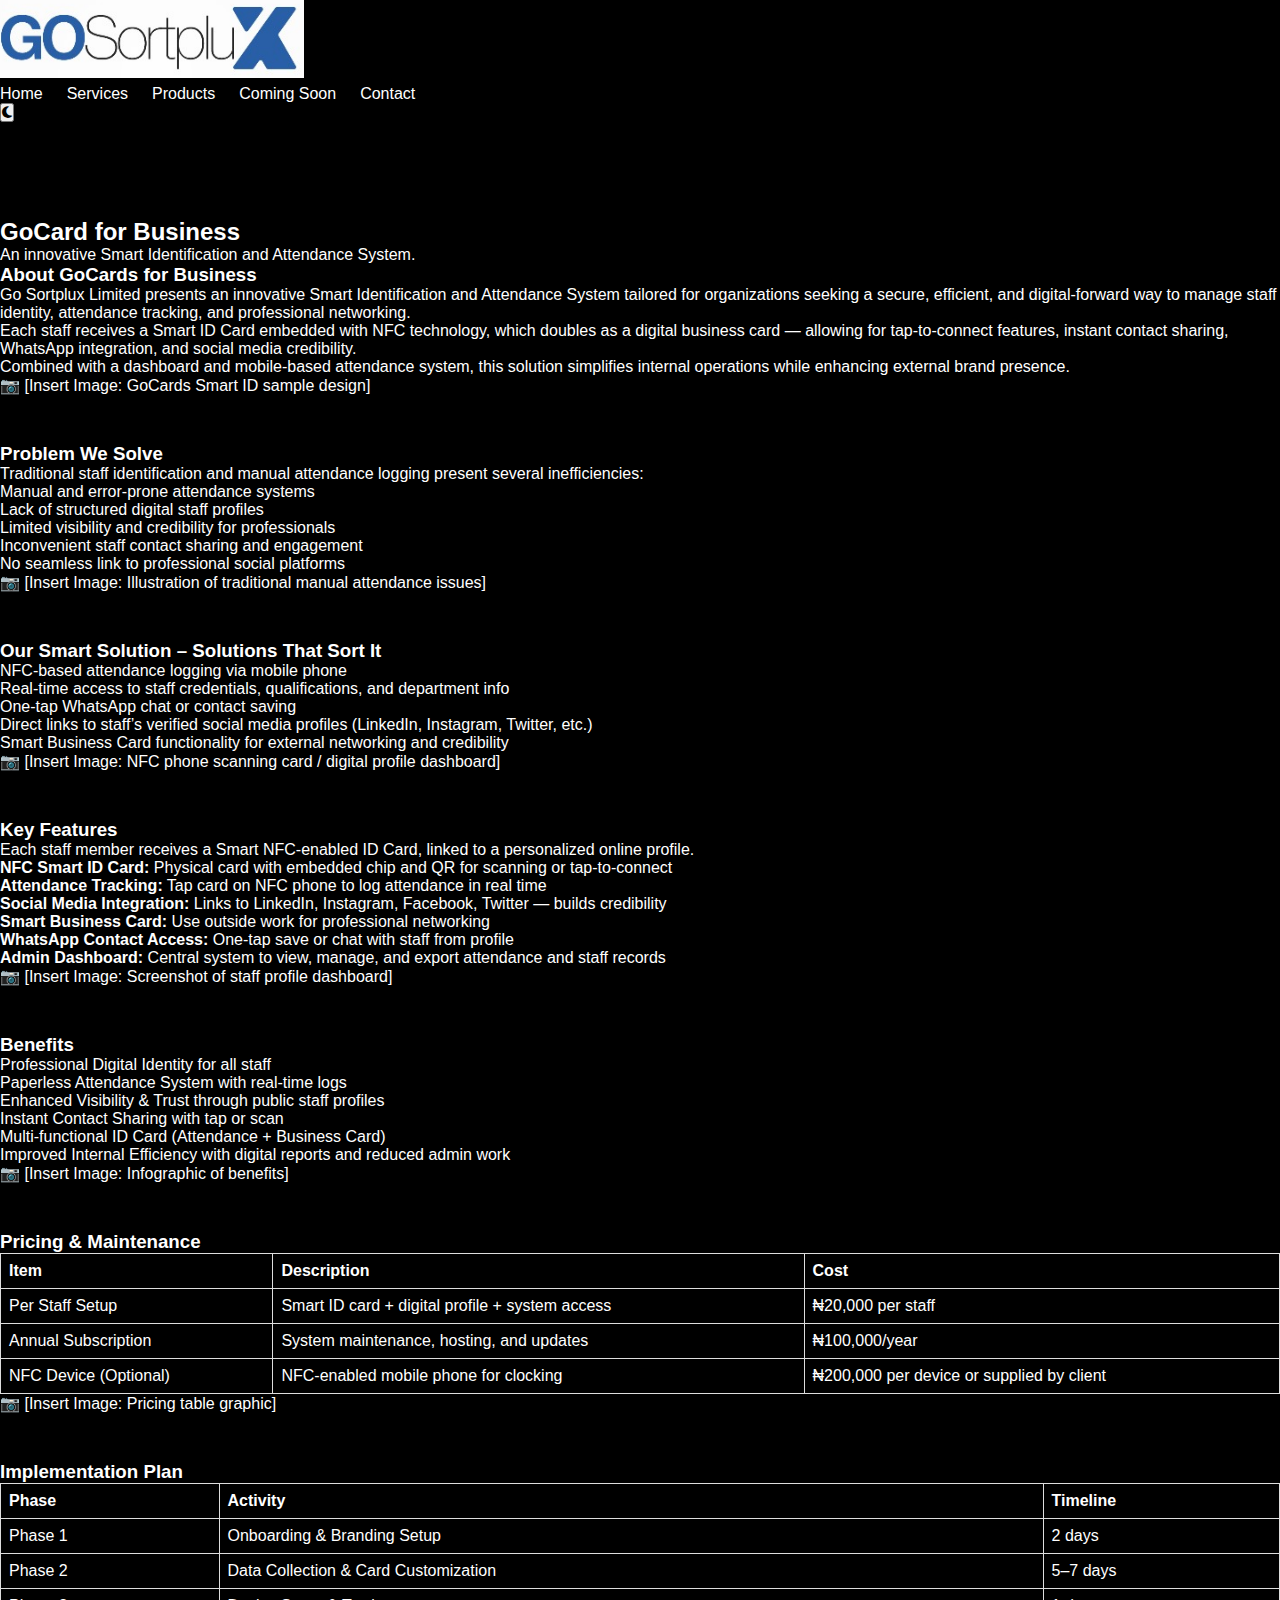
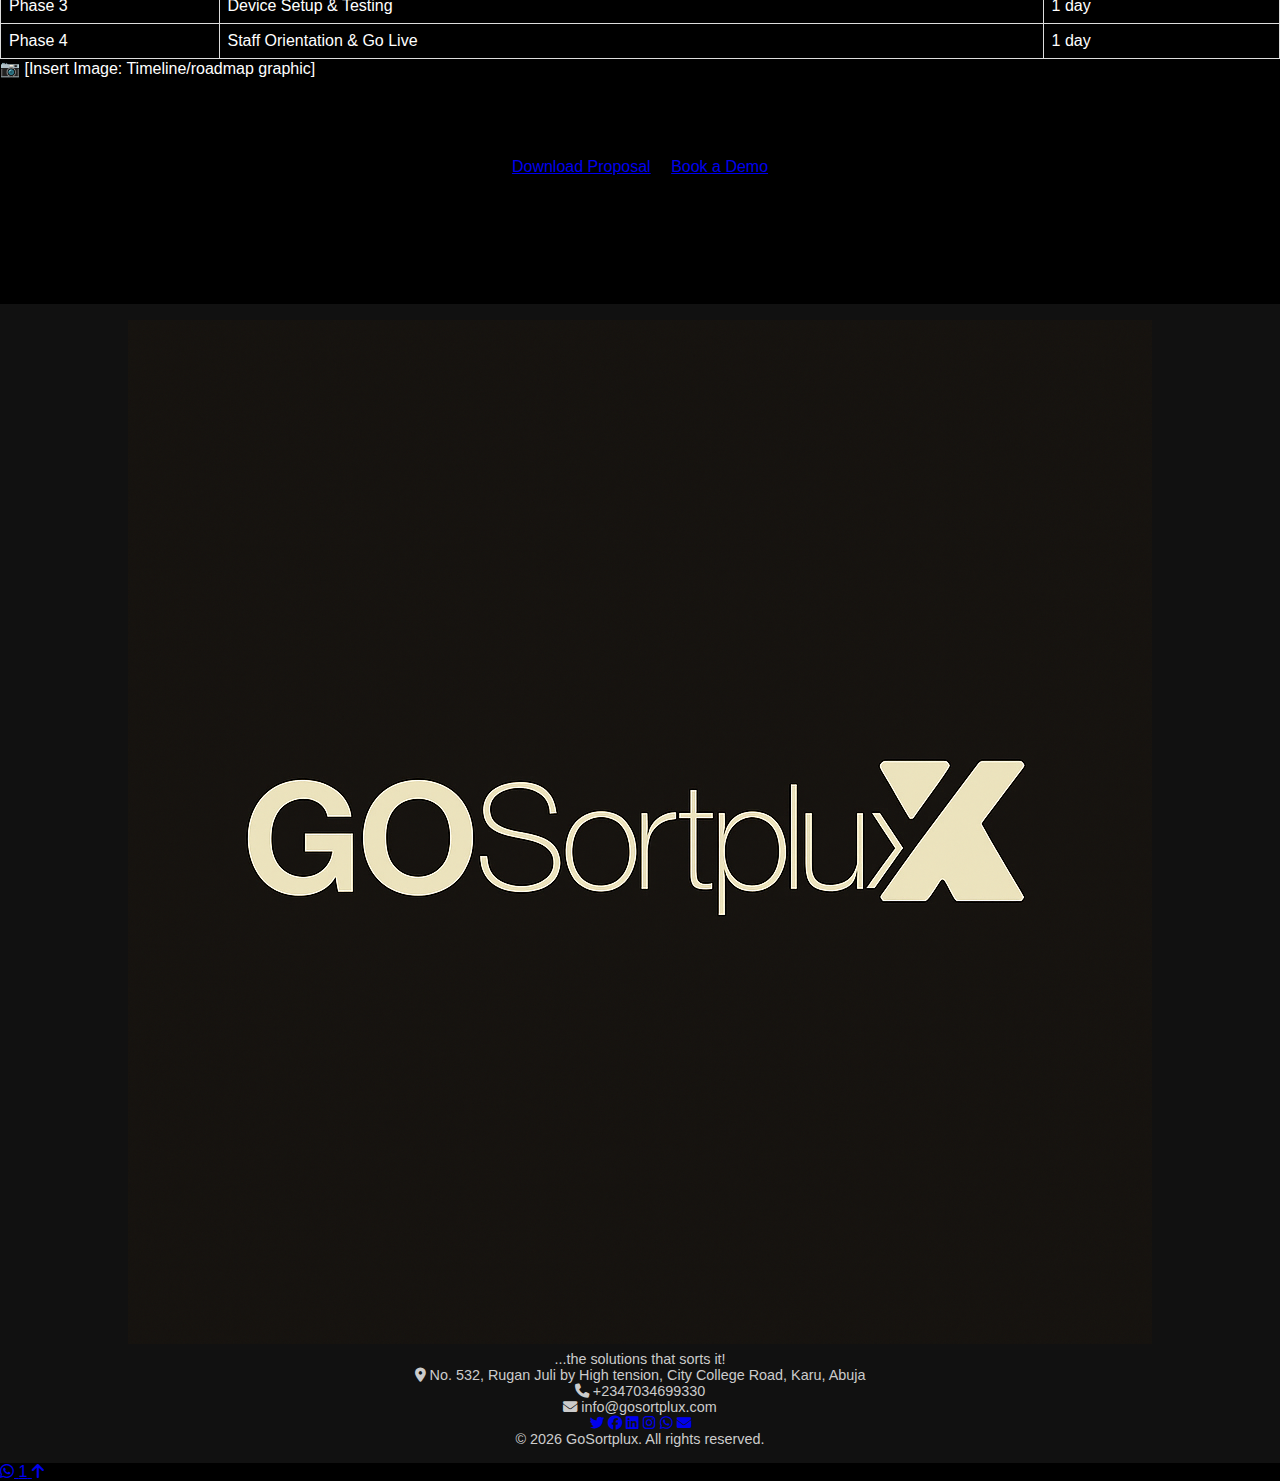
<file: business.html>
<!DOCTYPE html>
<html lang="en" class="light">
<head>
    <meta charset="UTF-8">
    <meta name="viewport" content="width=device-width, initial-scale=1.0">
    <title>GoCard for Business - GoSortplux</title>
    <link rel="preconnect" href="https://fonts.googleapis.com">
    <link rel="preconnect" href="https://fonts.gstatic.com" crossorigin>
    <link href="https://fonts.googleapis.com/css2?family=Manrope:wght@300;400;500;600;700&display=swap" rel="stylesheet">
    <link rel="stylesheet" href="https://cdnjs.cloudflare.com/ajax/libs/font-awesome/6.4.0/css/all.min.css"/>
    <link rel="stylesheet" href="styles.css">
    <link rel="icon" type="image/x-icon" href="/images/fav.png">
    <style>
        .pdf-container {
            padding: 6rem 0;
            text-align: center;
        }
        .pdf-embed {
            width: 100%;
            max-width: 800px;
            height: 100vh;
            border: 1px solid var(--shadow-color);
            border-radius: 8px;
        }
    </style>
</head>
<body>

    <header class="header">
        <div class="container">
            <nav class="main-nav">
                <a href="/" class="logo">
                    <img src="images/logo.png" alt="GoSortplux Logo">
                </a>
                <ul class="nav-links">
                    <li><a href="/">Home</a></li>
                    <li><a href="/#services">Services</a></li>
                    <li><a href="/#products">Products</a></li>
                    <li><a href="/#coming-soon">Coming Soon</a></li>
                    <li><a href="/#contact">Contact</a></li>
                </ul>
                <div class="nav-actions">
                    <button id="theme-toggle" class="theme-toggle" aria-label="Toggle dark mode">
                        <i class="fa-solid fa-moon"></i>
                    </button>
                    <button class="hamburger" id="hamburger-menu" aria-label="Open menu">
                        <i class="fa-solid fa-bars"></i>
                    </button>
                </div>
            </nav>
        </div>
    </header>

    <main>
        <section class="page-content" style="padding: 6rem 0;">
            <div class="container">
                <h2 class="section-title">GoCard for Business</h2>
                <p class="section-subtitle">An innovative Smart Identification and Attendance System.</p>

                <div class="content-section" style="margin-bottom: 3rem;">
                    <h3>About GoCards for Business</h3>
                    <p>Go Sortplux Limited presents an innovative Smart Identification and Attendance System tailored for organizations seeking a secure, efficient, and digital-forward way to manage staff identity, attendance tracking, and professional networking.</p>
                    <p>Each staff receives a Smart ID Card embedded with NFC technology, which doubles as a digital business card — allowing for tap-to-connect features, instant contact sharing, WhatsApp integration, and social media credibility.</p>
                    <p>Combined with a dashboard and mobile-based attendance system, this solution simplifies internal operations while enhancing external brand presence.</p>
                    <p>📷 [Insert Image: GoCards Smart ID sample design]</p>
                </div>

                <div class="content-section" style="margin-bottom: 3rem;">
                    <h3>Problem We Solve</h3>
                    <p>Traditional staff identification and manual attendance logging present several inefficiencies:</p>
                    <ul>
                        <li>Manual and error-prone attendance systems</li>
                        <li>Lack of structured digital staff profiles</li>
                        <li>Limited visibility and credibility for professionals</li>
                        <li>Inconvenient staff contact sharing and engagement</li>
                        <li>No seamless link to professional social platforms</li>
                    </ul>
                     <p>📷 [Insert Image: Illustration of traditional manual attendance issues]</p>
                </div>

                <div class="content-section" style="margin-bottom: 3rem;">
                    <h3>Our Smart Solution – Solutions That Sort It</h3>
                     <ul>
                        <li>NFC-based attendance logging via mobile phone</li>
                        <li>Real-time access to staff credentials, qualifications, and department info</li>
                        <li>One-tap WhatsApp chat or contact saving</li>
                        <li>Direct links to staff’s verified social media profiles (LinkedIn, Instagram, Twitter, etc.)</li>
                        <li>Smart Business Card functionality for external networking and credibility</li>
                    </ul>
                    <p>📷 [Insert Image: NFC phone scanning card / digital profile dashboard]</p>
                </div>

                <div class="content-section" style="margin-bottom: 3rem;">
                    <h3>Key Features</h3>
                    <p>Each staff member receives a Smart NFC-enabled ID Card, linked to a personalized online profile.</p>
                    <ul>
                        <li><strong>NFC Smart ID Card:</strong> Physical card with embedded chip and QR for scanning or tap-to-connect</li>
                        <li><strong>Attendance Tracking:</strong> Tap card on NFC phone to log attendance in real time</li>
                        <li><strong>Social Media Integration:</strong> Links to LinkedIn, Instagram, Facebook, Twitter — builds credibility</li>
                        <li><strong>Smart Business Card:</strong> Use outside work for professional networking</li>
                        <li><strong>WhatsApp Contact Access:</strong> One-tap save or chat with staff from profile</li>
                        <li><strong>Admin Dashboard:</strong> Central system to view, manage, and export attendance and staff records</li>
                    </ul>
                    <p>📷 [Insert Image: Screenshot of staff profile dashboard]</p>
                </div>

                <div class="content-section" style="margin-bottom: 3rem;">
                    <h3>Benefits</h3>
                    <ul>
                        <li>Professional Digital Identity for all staff</li>
                        <li>Paperless Attendance System with real-time logs</li>
                        <li>Enhanced Visibility & Trust through public staff profiles</li>
                        <li>Instant Contact Sharing with tap or scan</li>
                        <li>Multi-functional ID Card (Attendance + Business Card)</li>
                        <li>Improved Internal Efficiency with digital reports and reduced admin work</li>
                    </ul>
                    <p>📷 [Insert Image: Infographic of benefits]</p>
                </div>

                <div class="content-section" style="margin-bottom: 3rem;">
                    <h3>Pricing & Maintenance</h3>
                    <table class="custom-table" style="width:100%; border-collapse: collapse;">
                        <thead>
                            <tr>
                                <th style="border: 1px solid #ddd; padding: 8px; text-align: left;">Item</th>
                                <th style="border: 1px solid #ddd; padding: 8px; text-align: left;">Description</th>
                                <th style="border: 1px solid #ddd; padding: 8px; text-align: left;">Cost</th>
                            </tr>
                        </thead>
                        <tbody>
                            <tr>
                                <td style="border: 1px solid #ddd; padding: 8px;">Per Staff Setup</td>
                                <td style="border: 1px solid #ddd; padding: 8px;">Smart ID card + digital profile + system access</td>
                                <td style="border: 1px solid #ddd; padding: 8px;">₦20,000 per staff</td>
                            </tr>
                            <tr>
                                <td style="border: 1px solid #ddd; padding: 8px;">Annual Subscription</td>
                                <td style="border: 1px solid #ddd; padding: 8px;">System maintenance, hosting, and updates</td>
                                <td style="border: 1px solid #ddd; padding: 8px;">₦100,000/year</td>
                            </tr>
                            <tr>
                                <td style="border: 1px solid #ddd; padding: 8px;">NFC Device (Optional)</td>
                                <td style="border: 1px solid #ddd; padding: 8px;">NFC-enabled mobile phone for clocking</td>
                                <td style="border: 1px solid #ddd; padding: 8px;">₦200,000 per device or supplied by client</td>
                            </tr>
                        </tbody>
                    </table>
                    <p>📷 [Insert Image: Pricing table graphic]</p>
                </div>

                <div class="content-section" style="margin-bottom: 3rem;">
                    <h3>Implementation Plan</h3>
                    <table class="custom-table" style="width:100%; border-collapse: collapse;">
                        <thead>
                            <tr>
                                <th style="border: 1px solid #ddd; padding: 8px; text-align: left;">Phase</th>
                                <th style="border: 1px solid #ddd; padding: 8px; text-align: left;">Activity</th>
                                <th style="border: 1px solid #ddd; padding: 8px; text-align: left;">Timeline</th>
                            </tr>
                        </thead>
                        <tbody>
                            <tr>
                                <td style="border: 1px solid #ddd; padding: 8px;">Phase 1</td>
                                <td style="border: 1px solid #ddd; padding: 8px;">Onboarding & Branding Setup</td>
                                <td style="border: 1px solid #ddd; padding: 8px;">2 days</td>
                            </tr>
                            <tr>
                                <td style="border: 1px solid #ddd; padding: 8px;">Phase 2</td>
                                <td style="border: 1px solid #ddd; padding: 8px;">Data Collection & Card Customization</td>
                                <td style="border: 1px solid #ddd; padding: 8px;">5–7 days</td>
                            </tr>
                            <tr>
                                <td style="border: 1px solid #ddd; padding: 8px;">Phase 3</td>
                                <td style="border: 1px solid #ddd; padding: 8px;">Device Setup & Testing</td>
                                <td style="border: 1px solid #ddd; padding: 8px;">1 day</td>
                            </tr>
                            <tr>
                                <td style="border: 1px solid #ddd; padding: 8px;">Phase 4</td>
                                <td style="border: 1px solid #ddd; padding: 8px;">Staff Orientation & Go Live</td>
                                <td style="border: 1px solid #ddd; padding: 8px;">1 day</td>
                            </tr>
                        </tbody>
                    </table>
                    <p>📷 [Insert Image: Timeline/roadmap graphic]</p>
                </div>

                <div class="cta-section" style="text-align: center; padding: 2rem 0;">
                    <a href="#" class="btn btn-primary" style="margin-right: 1rem;">Download Proposal</a>
                    <a href="#contact" class="btn btn-secondary">Book a Demo</a>
                </div>
            </div>
        </section>
    </main>

    <footer id="contact" class="footer">
        <div class="container">
            <div class="footer-content">
                <div class="footer-brand">
                    <a href="/" class="logo">
                        <img src="images/logo1.png" alt="GoSortplux Logo">
                    </a>
                    <p>...the solutions that sorts it!</p>
                </div>
                <div class="footer-contact">
                    <p><i class="fas fa-map-marker-alt"></i> No. 532, Rugan Juli by High tension, City College Road, Karu, Abuja</p>
                    <p><i class="fas fa-phone"></i> +2347034699330</p>
                    <p><i class="fas fa-envelope"></i> info@gosortplux.com</p>
                </div>
                <div class="footer-social">
                    <a href="https://x.com/gosortplux" target="_blank" aria-label="X"><i class="fab fa-twitter"></i></a>
                    <a href="https://facebook.com/gosortplux" target="_blank" aria-label="Facebook"><i class="fab fa-facebook"></i></a>
                    <a href="https://www.linkedin.com/in/go-sortplux-0b7385374/" target="_blank" aria-label="LinkedIn"><i class="fab fa-linkedin"></i></a>
                    <a href="https://instagram.com/gosortplux" target="_blank" aria-label="Instagram"><i class="fab fa-instagram"></i></a>
                    <a href="https://wa.me/2347034699330" target="_blank" aria-label="WhatsApp"><i class="fab fa-whatsapp"></i></a>
                    <a href="mailto:info@gosortplux.com" aria-label="Email"><i class="fas fa-envelope"></i></a>
                </div>
            </div>
            <div class="footer-bottom">
                <p>&copy; <span id="year"></span> GoSortplux. All rights reserved.</p>
            </div>
        </div>
    </footer>

    <script src="script.js"></script>

    <a href="https://wa.me/2347034699330" class="whatsapp-fab" target="_blank" aria-label="Chat on WhatsApp">
        <i class="fab fa-whatsapp"></i>
        <span class="notification-badge">1</span>
    </a>

    <a href="#" id="scroll-to-top" class="scroll-to-top-btn" aria-label="Scroll to top">
        <i class="fas fa-arrow-up"></i>
    </a>
</body>
</html>
</file>
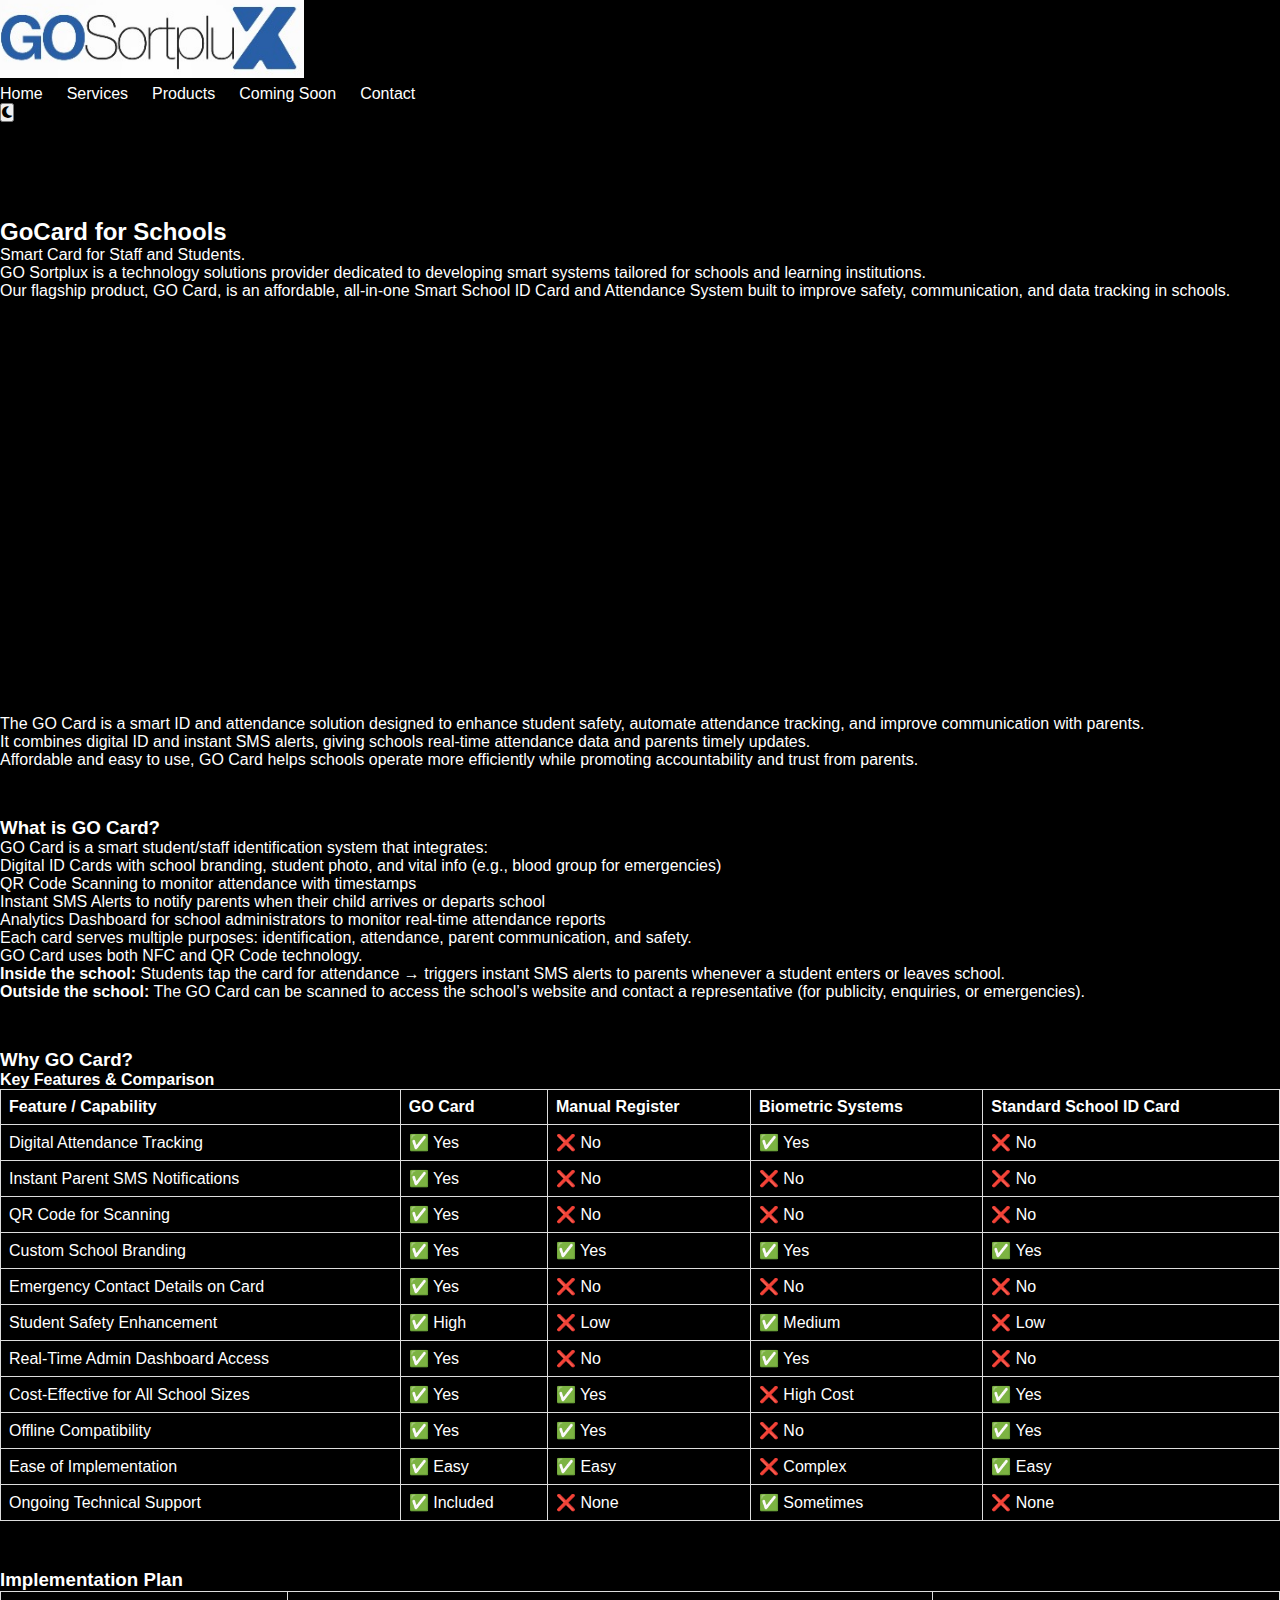
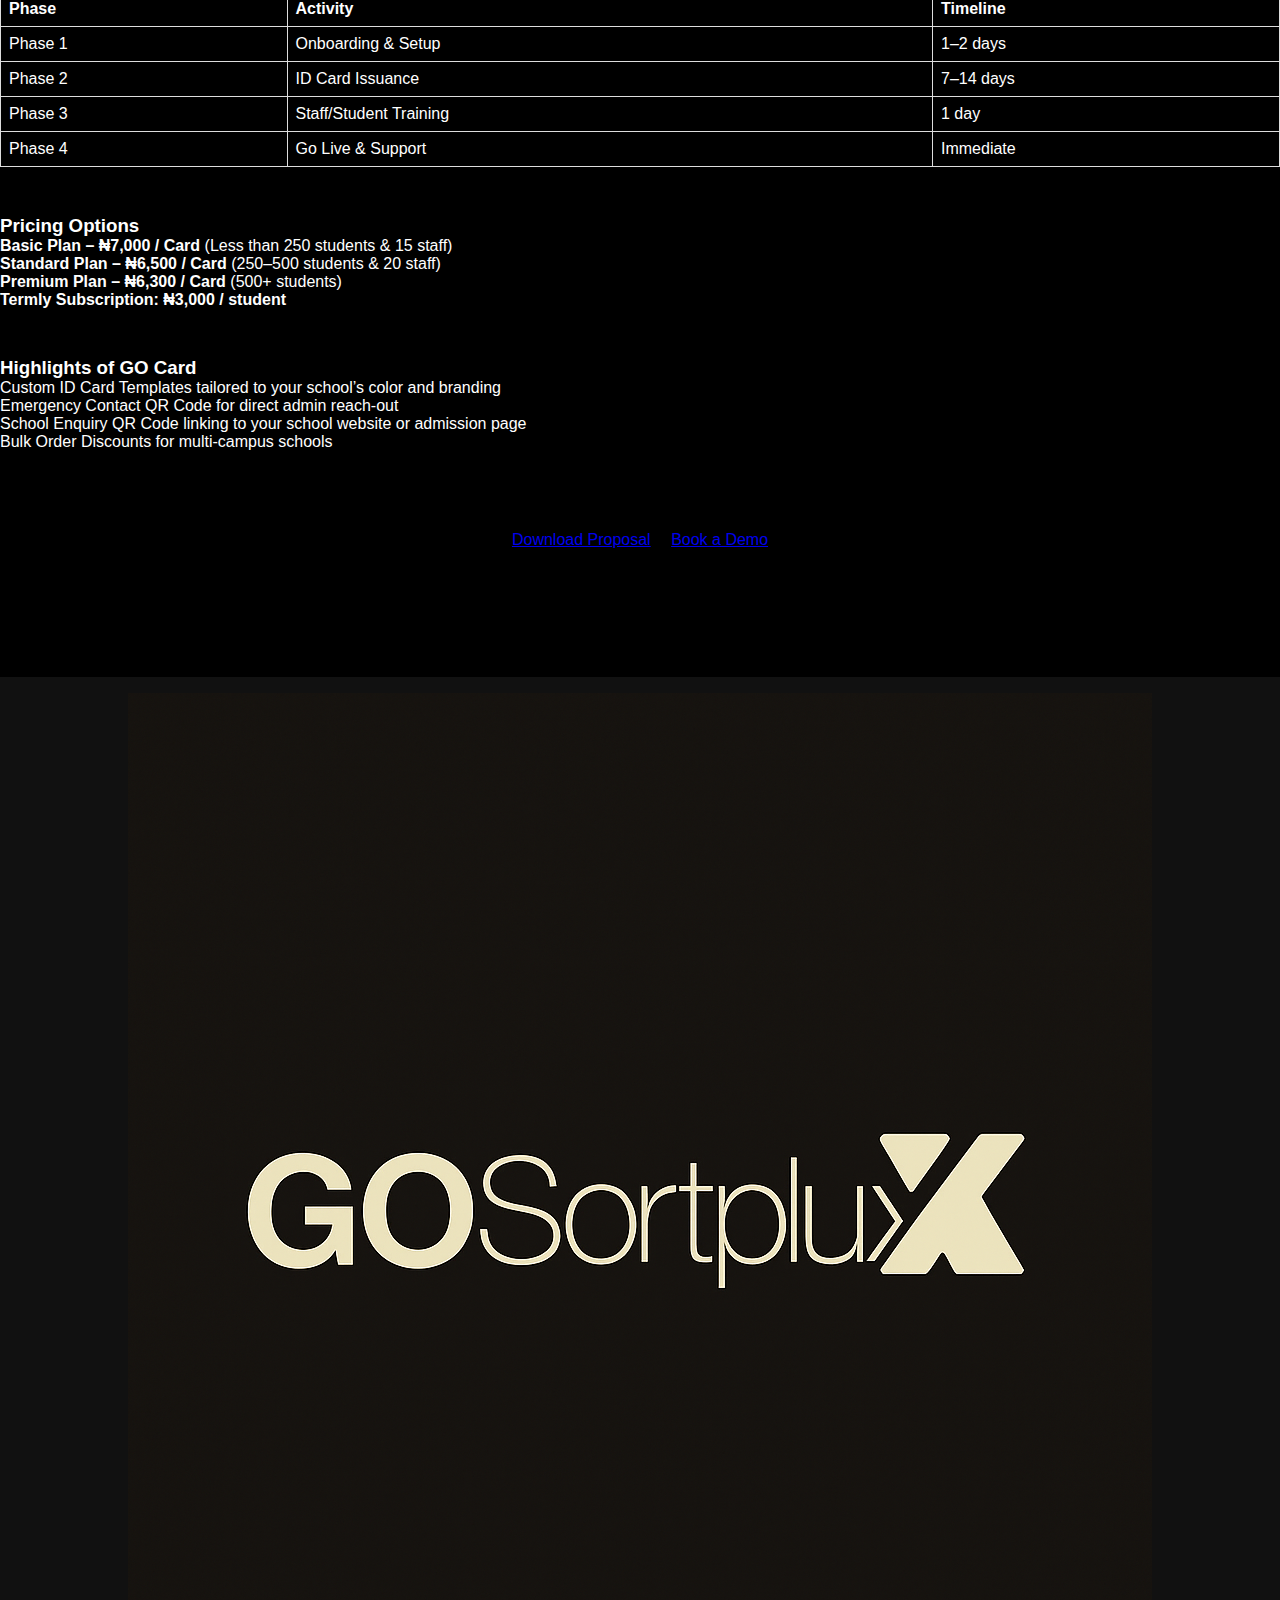
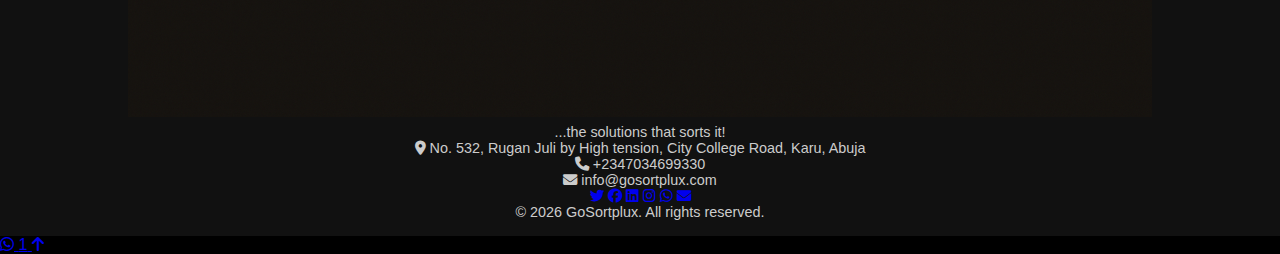
<file: schools.html>
<!DOCTYPE html>
<html lang="en" class="light">
<head>
    <meta charset="UTF-8">
    <meta name="viewport" content="width=device-width, initial-scale=1.0">
    <title>GoCard for Schools - GoSortplux</title>
    <link rel="preconnect" href="https://fonts.googleapis.com">
    <link rel="preconnect" href="https://fonts.gstatic.com" crossorigin>
    <link href="https://fonts.googleapis.com/css2?family=Manrope:wght@300;400;500;600;700&display=swap" rel="stylesheet">
    <link rel="stylesheet" href="https://cdnjs.cloudflare.com/ajax/libs/font-awesome/6.4.0/css/all.min.css"/>
    <link rel="stylesheet" href="styles.css">
    <link rel="icon" type="image/x-icon" href="/images/fav.png">
    <style>
        .pdf-container {
            padding: 6rem 0;
            text-align: center;
        }
        .pdf-embed {
            width: 100%;
            max-width: 800px;
            height: 100vh;
            border: 1px solid var(--shadow-color);
            border-radius: 8px;
        }
    </style>
</head>
<body>

    <header class="header">
        <div class="container">
            <nav class="main-nav">
                <a href="/" class="logo">
                    <img src="images/logo.png" alt="GoSortplux Logo">
                </a>
                <ul class="nav-links">
                    <li><a href="/">Home</a></li>
                    <li><a href="/#services">Services</a></li>
                    <li><a href="/#products">Products</a></li>
                    <li><a href="/#coming-soon">Coming Soon</a></li>
                    <li><a href="/#contact">Contact</a></li>
                </ul>
                <div class="nav-actions">
                    <button id="theme-toggle" class="theme-toggle" aria-label="Toggle dark mode">
                        <i class="fa-solid fa-moon"></i>
                    </button>
                    <button class="hamburger" id="hamburger-menu" aria-label="Open menu">
                        <i class="fa-solid fa-bars"></i>
                    </button>
                </div>
            </nav>
        </div>
    </header>

    <main>
        <section class="page-content" style="padding: 6rem 0;">
            <div class="container">
                <h2 class="section-title">GoCard for Schools</h2>
                <p class="section-subtitle">Smart Card for Staff and Students.</p>

                <div class="content-section" style="margin-bottom: 3rem;">
                    <p>GO Sortplux is a technology solutions provider dedicated to developing smart systems tailored for schools and learning institutions.</p>
                    <p>Our flagship product, GO Card, is an affordable, all-in-one Smart School ID Card and Attendance System built to improve safety, communication, and data tracking in schools.</p>
                </div>

                <div class="video-container" style="text-align: center; margin-bottom: 3rem;">
                    <iframe width="560" height="315" src="https://www.youtube.com/embed/VUTxFURVFxA" title="YouTube video player" frameborder="0" allow="accelerometer; autoplay; clipboard-write; encrypted-media; gyroscope; picture-in-picture" allowfullscreen></iframe>
                </div>

                <div class="content-section" style="margin-bottom: 3rem;">
                    <p>The GO Card is a smart ID and attendance solution designed to enhance student safety, automate attendance tracking, and improve communication with parents.</p>
                    <p>It combines digital ID and instant SMS alerts, giving schools real-time attendance data and parents timely updates.</p>
                    <p>Affordable and easy to use, GO Card helps schools operate more efficiently while promoting accountability and trust from parents.</p>
                </div>

                <div class="content-section" style="margin-bottom: 3rem;">
                    <h3>What is GO Card?</h3>
                    <p>GO Card is a smart student/staff identification system that integrates:</p>
                    <ul>
                        <li>Digital ID Cards with school branding, student photo, and vital info (e.g., blood group for emergencies)</li>
                        <li>QR Code Scanning to monitor attendance with timestamps</li>
                        <li>Instant SMS Alerts to notify parents when their child arrives or departs school</li>
                        <li>Analytics Dashboard for school administrators to monitor real-time attendance reports</li>
                    </ul>
                    <p>Each card serves multiple purposes: identification, attendance, parent communication, and safety.</p>
                    <p>GO Card uses both NFC and QR Code technology.</p>
                    <p><strong>Inside the school:</strong> Students tap the card for attendance → triggers instant SMS alerts to parents whenever a student enters or leaves school.</p>
                    <p><strong>Outside the school:</strong> The GO Card can be scanned to access the school’s website and contact a representative (for publicity, enquiries, or emergencies).</p>
                </div>

                <div class="content-section" style="margin-bottom: 3rem;">
                    <h3>Why GO Card?</h3>
                    <h4>Key Features & Comparison</h4>
                    <table style="width:100%; border-collapse: collapse;">
                        <thead>
                            <tr>
                                <th style="border: 1px solid #ddd; padding: 8px; text-align: left;">Feature / Capability</th>
                                <th style="border: 1px solid #ddd; padding: 8px; text-align: left;">GO Card</th>
                                <th style="border: 1px solid #ddd; padding: 8px; text-align: left;">Manual Register</th>
                                <th style="border: 1px solid #ddd; padding: 8px; text-align: left;">Biometric Systems</th>
                                <th style="border: 1px solid #ddd; padding: 8px; text-align: left;">Standard School ID Card</th>
                            </tr>
                        </thead>
                        <tbody>
                            <tr><td style="border: 1px solid #ddd; padding: 8px;">Digital Attendance Tracking</td><td style="border: 1px solid #ddd; padding: 8px;">✅ Yes</td><td style="border: 1px solid #ddd; padding: 8px;">❌ No</td><td style="border: 1px solid #ddd; padding: 8px;">✅ Yes</td><td style="border: 1px solid #ddd; padding: 8px;">❌ No</td></tr>
                            <tr><td style="border: 1px solid #ddd; padding: 8px;">Instant Parent SMS Notifications</td><td style="border: 1px solid #ddd; padding: 8px;">✅ Yes</td><td style="border: 1px solid #ddd; padding: 8px;">❌ No</td><td style="border: 1px solid #ddd; padding: 8px;">❌ No</td><td style="border: 1px solid #ddd; padding: 8px;">❌ No</td></tr>
                            <tr><td style="border: 1px solid #ddd; padding: 8px;">QR Code for Scanning</td><td style="border: 1px solid #ddd; padding: 8px;">✅ Yes</td><td style="border: 1px solid #ddd; padding: 8px;">❌ No</td><td style="border: 1px solid #ddd; padding: 8px;">❌ No</td><td style="border: 1px solid #ddd; padding: 8px;">❌ No</td></tr>
                            <tr><td style="border: 1px solid #ddd; padding: 8px;">Custom School Branding</td><td style="border: 1px solid #ddd; padding: 8px;">✅ Yes</td><td style="border: 1px solid #ddd; padding: 8px;">✅ Yes</td><td style="border: 1px solid #ddd; padding: 8px;">✅ Yes</td><td style="border: 1px solid #ddd; padding: 8px;">✅ Yes</td></tr>
                            <tr><td style="border: 1px solid #ddd; padding: 8px;">Emergency Contact Details on Card</td><td style="border: 1px solid #ddd; padding: 8px;">✅ Yes</td><td style="border: 1px solid #ddd; padding: 8px;">❌ No</td><td style="border: 1px solid #ddd; padding: 8px;">❌ No</td><td style="border: 1px solid #ddd; padding: 8px;">❌ No</td></tr>
                            <tr><td style="border: 1px solid #ddd; padding: 8px;">Student Safety Enhancement</td><td style="border: 1px solid #ddd; padding: 8px;">✅ High</td><td style="border: 1px solid #ddd; padding: 8px;">❌ Low</td><td style="border: 1px solid #ddd; padding: 8px;">✅ Medium</td><td style="border: 1px solid #ddd; padding: 8px;">❌ Low</td></tr>
                            <tr><td style="border: 1px solid #ddd; padding: 8px;">Real-Time Admin Dashboard Access</td><td style="border: 1px solid #ddd; padding: 8px;">✅ Yes</td><td style="border: 1px solid #ddd; padding: 8px;">❌ No</td><td style="border: 1px solid #ddd; padding: 8px;">✅ Yes</td><td style="border: 1px solid #ddd; padding: 8px;">❌ No</td></tr>
                            <tr><td style="border: 1px solid #ddd; padding: 8px;">Cost-Effective for All School Sizes</td><td style="border: 1px solid #ddd; padding: 8px;">✅ Yes</td><td style="border: 1px solid #ddd; padding: 8px;">✅ Yes</td><td style="border: 1px solid #ddd; padding: 8px;">❌ High Cost</td><td style="border: 1px solid #ddd; padding: 8px;">✅ Yes</td></tr>
                            <tr><td style="border: 1px solid #ddd; padding: 8px;">Offline Compatibility</td><td style="border: 1px solid #ddd; padding: 8px;">✅ Yes</td><td style="border: 1px solid #ddd; padding: 8px;">✅ Yes</td><td style="border: 1px solid #ddd; padding: 8px;">❌ No</td><td style="border: 1px solid #ddd; padding: 8px;">✅ Yes</td></tr>
                            <tr><td style="border: 1px solid #ddd; padding: 8px;">Ease of Implementation</td><td style="border: 1px solid #ddd; padding: 8px;">✅ Easy</td><td style="border: 1px solid #ddd; padding: 8px;">✅ Easy</td><td style="border: 1px solid #ddd; padding: 8px;">❌ Complex</td><td style="border: 1px solid #ddd; padding: 8px;">✅ Easy</td></tr>
                            <tr><td style="border: 1px solid #ddd; padding: 8px;">Ongoing Technical Support</td><td style="border: 1px solid #ddd; padding: 8px;">✅ Included</td><td style="border: 1px solid #ddd; padding: 8px;">❌ None</td><td style="border: 1px solid #ddd; padding: 8px;">✅ Sometimes</td><td style="border: 1px solid #ddd; padding: 8px;">❌ None</td></tr>
                        </tbody>
                    </table>
                </div>

                <div class="content-section" style="margin-bottom: 3rem;">
                    <h3>Implementation Plan</h3>
                    <table class="custom-table" style="width:100%; border-collapse: collapse;">
                        <thead>
                            <tr>
                                <th style="border: 1px solid #ddd; padding: 8px; text-align: left;">Phase</th>
                                <th style="border: 1px solid #ddd; padding: 8px; text-align: left;">Activity</th>
                                <th style="border: 1px solid #ddd; padding: 8px; text-align: left;">Timeline</th>
                            </tr>
                        </thead>
                        <tbody>
                            <tr><td style="border: 1px solid #ddd; padding: 8px;">Phase 1</td><td style="border: 1px solid #ddd; padding: 8px;">Onboarding & Setup</td><td style="border: 1px solid #ddd; padding: 8px;">1–2 days</td></tr>
                            <tr><td style="border: 1px solid #ddd; padding: 8px;">Phase 2</td><td style="border: 1px solid #ddd; padding: 8px;">ID Card Issuance</td><td style="border: 1px solid #ddd; padding: 8px;">7–14 days</td></tr>
                            <tr><td style="border: 1px solid #ddd; padding: 8px;">Phase 3</td><td style="border: 1px solid #ddd; padding: 8px;">Staff/Student Training</td><td style="border: 1px solid #ddd; padding: 8px;">1 day</td></tr>
                            <tr><td style="border: 1px solid #ddd; padding: 8px;">Phase 4</td><td style="border: 1px solid #ddd; padding: 8px;">Go Live & Support</td><td style="border: 1px solid #ddd; padding: 8px;">Immediate</td></tr>
                        </tbody>
                    </table>
                </div>

                <div class="content-section" style="margin-bottom: 3rem;">
                    <h3>Pricing Options</h3>
                    <ul>
                        <li><strong>Basic Plan – ₦7,000 / Card</strong> (Less than 250 students & 15 staff)</li>
                        <li><strong>Standard Plan – ₦6,500 / Card</strong> (250–500 students & 20 staff)</li>
                        <li><strong>Premium Plan – ₦6,300 / Card</strong> (500+ students)</li>
                    </ul>
                    <p><strong>Termly Subscription: ₦3,000 / student</strong></p>
                </div>

                <div class="content-section" style="margin-bottom: 3rem;">
                    <h3>Highlights of GO Card</h3>
                    <ul>
                        <li>Custom ID Card Templates tailored to your school’s color and branding</li>
                        <li>Emergency Contact QR Code for direct admin reach-out</li>
                        <li>School Enquiry QR Code linking to your school website or admission page</li>
                        <li>Bulk Order Discounts for multi-campus schools</li>
                    </ul>
                </div>

                <div class="cta-section" style="text-align: center; padding: 2rem 0;">
                    <a href="images/goschool.pdf" target="_blank" class="btn btn-primary" style="margin-right: 1rem;">Download Proposal</a>
                    <a href="https://wa.me/2347034699330" target="_blank" class="btn btn-secondary">Book a Demo</a>
                </div>
            </div>
        </section>
    </main>

    <footer id="contact" class="footer">
        <div class="container">
            <div class="footer-content">
                <div class="footer-brand">
                    <a href="/" class="logo">
                        <img src="images/logo1.png" alt="GoSortplux Logo">
                    </a>
                    <p>...the solutions that sorts it!</p>
                </div>
                <div class="footer-contact">
                    <p><i class="fas fa-map-marker-alt"></i> No. 532, Rugan Juli by High tension, City College Road, Karu, Abuja</p>
                    <p><i class="fas fa-phone"></i> +2347034699330</p>
                    <p><i class="fas fa-envelope"></i> info@gosortplux.com</p>
                </div>
                <div class="footer-social">
                    <a href="https://x.com/gosortplux" target="_blank" aria-label="X"><i class="fab fa-twitter"></i></a>
                    <a href="https://facebook.com/gosortplux" target="_blank" aria-label="Facebook"><i class="fab fa-facebook"></i></a>
                    <a href="https://www.linkedin.com/in/go-sortplux-0b7385374/" target="_blank" aria-label="LinkedIn"><i class="fab fa-linkedin"></i></a>
                    <a href="https://instagram.com/gosortplux" target="_blank" aria-label="Instagram"><i class="fab fa-instagram"></i></a>
                    <a href="https://wa.me/2347034699330" target="_blank" aria-label="WhatsApp"><i class="fab fa-whatsapp"></i></a>
                    <a href="mailto:info@gosortplux.com" aria-label="Email"><i class="fas fa-envelope"></i></a>
                </div>
            </div>
            <div class="footer-bottom">
                <p>&copy; <span id="year"></span> GoSortplux. All rights reserved.</p>
            </div>
        </div>
    </footer>

    <script src="script.js"></script>

    <a href="https://wa.me/2347034699330" class="whatsapp-fab" target="_blank" aria-label="Chat on WhatsApp">
        <i class="fab fa-whatsapp"></i>
        <span class="notification-badge">1</span>
    </a>

    <a href="#" id="scroll-to-top" class="scroll-to-top-btn" aria-label="Scroll to top">
        <i class="fas fa-arrow-up"></i>
    </a>
</body>
</html>
</file>
<file: styles.css>
* {
  margin: 0;
  padding: 0;
  box-sizing: border-box;
}

body {
  font-family: 'Montserrat', sans-serif;
  background: #000;
  color: #fff;
  overflow-x: hidden;
}

/* Navbar */
.navbar {
  position: fixed;
  top: 0;
  width: 100%;
  background: rgba(0, 0, 0, 0.95);
  display: flex;
  justify-content: space-between;
  align-items: center;
  padding: 1rem 2rem;
  z-index: 1000;
}

.logo {
  color: gold;
  font-size: 1.8rem;
  font-weight: 700;
}

.nav-links {
  display: flex;
  list-style: none;
  gap: 1.5rem;
}

.nav-links a {
  color: #fff;
  text-decoration: none;
  font-weight: 500;
}

.nav-links a:hover {
  color: gold;
}

.dropdown {
  position: relative;
}

.dropdown-content {
  display: none;
  position: absolute;
  background: #111;
  top: 40px;
  left: 0;
  border-radius: 5px;
  z-index: 1001;
  min-width: 150px;
}

.dropdown:hover .dropdown-content {
  display: block;
}

.dropdown-content a {
  display: block;
  padding: 0.7rem 1rem;
  color: #fff;
}

.dropdown-content a:hover {
  background: rgba(255, 215, 0, 0.15);
  color: gold;
}

.hamburger {
  display: none;
  color: white;
  font-size: 1.5rem;
  cursor: pointer;
}

/* Hero */
.hero {
  position: relative;
  height: 100vh;
  padding-top: 80px;
  display: flex;
  align-items: center;
  justify-content: center;
  text-align: center;
  overflow: hidden;
  background: linear-gradient(45deg, #1a1a1a, #000);
}

#particles-js {
  position: absolute;
  width: 100%;
  height: 100%;
  z-index: 0;
}

.content {
  position: relative;
  z-index: 2;
  padding: 2rem;
  max-width: 90%;
}

.title-container {
  display: flex;
  justify-content: center;
  align-items: center;
  gap: 1rem;
  margin-bottom: 1.5rem;
}

.bracket {
  font-size: 2.5rem;
  color: gold;
  animation: pulse 2s infinite;
}

.typing-effect {
  font-size: 2rem;
  color: gold;
  font-weight: bold;
  white-space: nowrap;
  overflow: hidden;
  border-right: 0.15em solid gold;
  animation: typing 3s steps(30, end) infinite, blink-caret 0.75s step-end infinite;
}

.subtitle {
  font-size: 1.5rem;
  color: #ccc;
  margin-bottom: 1rem;
}

.intro {
  font-size: 1rem;
  color: #bbb;
  max-width: 600px;
  margin: 1rem auto 2rem;
}

.services-grid {
  display: grid;
  grid-template-columns: repeat(auto-fit, minmax(160px, 1fr));
  gap: 1.5rem;
  margin-bottom: 2rem;
}

.service-card {
  background: rgba(255, 255, 255, 0.05);
  padding: 1.5rem 1rem;
  border-radius: 8px;
  transition: all 0.3s ease;
  text-align: center;
  box-shadow: 0 0 10px rgba(255, 215, 0, 0.15);
}

.service-card:hover {
  transform: translateY(-5px);
  background: rgba(255, 215, 0, 0.07);
}

.service-icon {
  font-size: 2rem;
  color: gold;
  margin-bottom: 0.5rem;
}

.contact {
  font-size: 1.1rem;
  margin-bottom: 0.5rem;
}

.contact-btn {
  background: gold;
  color: #000;
  padding: 0.7rem 1.4rem;
  text-decoration: none;
  border-radius: 4px;
  font-weight: bold;
  transition: transform 0.3s, box-shadow 0.3s;
  display: inline-block;
  margin-bottom: 2rem;
  z-index: 3;
}

.contact-btn:hover {
  transform: scale(1.05);
  box-shadow: 0 0 15px gold;
}

.social-icons {
  display: flex;
  justify-content: center;
  gap: 1.5rem;
}

.social-icons a {
  color: #fff;
  font-size: 1.5rem;
  transition: color 0.3s ease, transform 0.3s ease;
}

.social-icons a:hover {
  color: gold;
  transform: scale(1.2);
}

/* WhatsApp */
.whatsapp-float {
  position: fixed;
  bottom: 20px;
  right: 20px;
  background: #25D366;
  color: white;
  border-radius: 50%;
  padding: 0.7rem;
  font-size: 1.8rem;
  z-index: 999;
  display: flex;
  align-items: center;
  justify-content: center;
  width: 50px;
  height: 50px;
  animation: pulse-whatsapp 2s ease-in-out infinite, glow-whatsapp 4s ease-in-out infinite;
  transition: transform 0.3s ease, box-shadow 0.3s ease;
}

.whatsapp-float:hover {
  transform: scale(1.2) translateY(-5px);
  box-shadow: 0 0 20px rgba(37, 211, 102, 0.7), 0 0 30px rgba(37, 211, 102, 0.5);
}

/* Footer */
.footer {
  text-align: center;
  padding: 1rem;
  background: #111;
  font-size: 0.9rem;
  color: #ccc;
}

/* Animations */
@keyframes typing {
  from { width: 0; }
  to { width: 100%; }
}

@keyframes blink-caret {
  from, to { border-color: transparent; }
  50% { border-color: gold; }
}

@keyframes pulse {
  0%, 100% { transform: scale(1); opacity: 0.6; }
  50% { transform: scale(1.1); opacity: 1; }
}

@keyframes pulse-whatsapp {
  0%, 100% {
    transform: scale(1);
    opacity: 0.9;
  }
  50% {
    transform: scale(1.1);
    opacity: 1;
  }
}

@keyframes glow-whatsapp {
  0%, 100% {
    box-shadow: 0 0 10px rgba(37, 211, 102, 0.5);
  }
  50% {
    box-shadow: 0 0 20px rgba(37, 211, 102, 0.8), 0 0 30px rgba(37, 211, 102, 0.4);
  }
}

/* Responsive */
@media (max-width: 768px) {
  .hamburger {
    display: block;
  }

  .nav-links {
    display: none;
  }

  .nav-links.active {
    display: flex;
    flex-direction: column;
    position: absolute;
    top: 70px;
    left: 0;
    background: #111;
    width: 100%;
    max-height: 300px;
    overflow: hidden;
  }

  .nav-links li {
    text-align: center;
    padding: 1rem 0;
  }

  .dropdown:hover .dropdown-content {
    display: none;
  }

  .dropdown.active .dropdown-content {
    display: block;
    position: static;
    background: #222;
    width: 100%;
    padding: 0.5rem 0;
  }

  .dropdown-content a {
    padding: 0.5rem 1rem;
    font-size: 1rem;
    color: #fff;
  }

  .dropdown-content a:hover {
    background: rgba(255, 215, 0, 0.15);
    color: gold;
  }

  .typing-effect {
    font-size: 1.5rem;
  }

  .subtitle {
    font-size: 1.2rem;
  }

  .content {
    padding: 1rem;
  }

  .services-grid {
    grid-template-columns: 1fr;
    gap: 1rem;
  }

  .service-card {
    padding: 1rem;
  }

  .contact-btn {
    display: inline-block;
    z-index: 3;
  }
}
</file>
